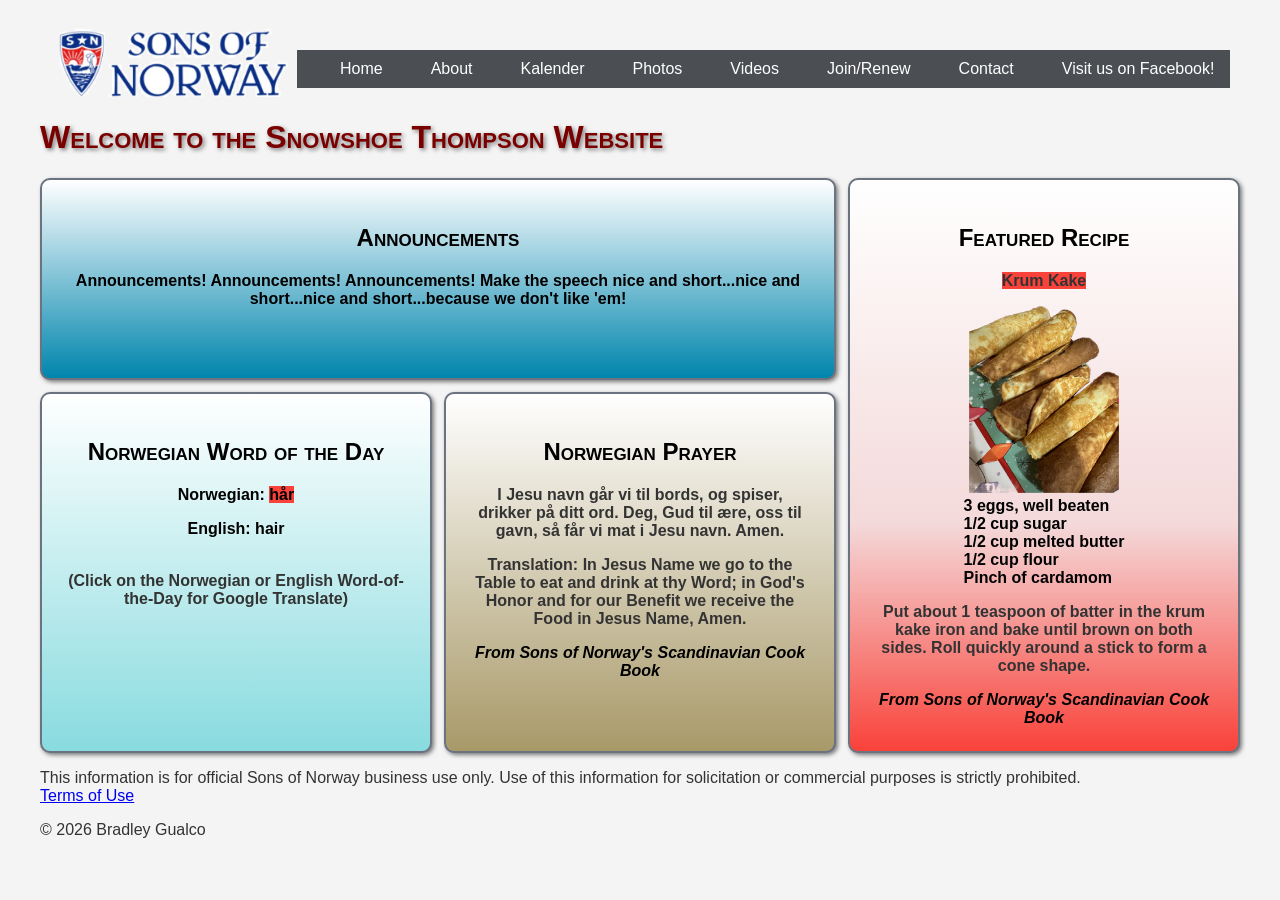
<file: index.html>
<!DOCTYPE html>

<html lang="en">

<head>

<meta charset="UTF-8">
<meta name="viewport" content="width=device-width, initial-scale=1.0">

<title>Home</title>
<link rel="stylesheet" href="styles.css">
<link rel="icon" type="image/x-icon" href="assets/favicon.ico">
</head>

<body>

<header class="nav-wrap">
	<button class="nav-toggle" aria-controls="nav-links" aria-expanded="false">&#9776</button>
<div class="logo">
<img src="assets/logo.jpg" alt="Logo">
</div>
<nav class="nav-links">
<a href="index.html">Home</a>
<a href="about.html">About</a>
<a href="assets/Kalender 2026.pdf">Kalender</a>
<a href="photos.html">Photos</a>
<a href="videos.html">Videos</a>
<a href="https://www.sofn.com/join_or_renew/">Join/Renew</a>
<a href="contact.html">Contact</a>
<a href="https://www.facebook.com/snowshoe.thompson.7?mibextid=wwXIfr&mibextid=wwXIfr">Visit us on Facebook!</a>

</nav>
</header>
<h1>Welcome to the Snowshoe Thompson Website</h1>

<div class="grid">
	<div class="cell merge-12"><h2>Announcements</h2>Announcements! Announcements! Announcements! Make the speech nice and short...nice and short...nice and short...because we don't like 'em!</div>
	
	<div class="cell"><h2>Norwegian Word of the Day</h2><p></p>Norwegian: <a id="wotd-norwegian-link" href="#" target="_blank" rel="noopener noreferrer"><p id="wotd-norwegian"></p></a><p></p>English: <a id="wotd-english-link" href="#" target="_blank" rel="noopener noreferrer"><p id="wotd-english"></p></a> 
	<br><br><p>(Click on the Norwegian or English Word-of-the-Day for Google Translate)</p>
	</div>
	<div class="cell prayer"><h2>Norwegian Prayer</h2><p>I Jesu navn g&aring;r vi til bords, og spiser, drikker p&aring; ditt ord. Deg, Gud til &aelig;re, oss til gavn, s&aring; f&aring;r vi mat i Jesu navn. Amen.
		<p>Translation: In Jesus Name we go to the Table to eat and drink at thy Word; in God's Honor and for our Benefit we receive the Food in Jesus Name, Amen.</p><cite>From Sons of Norway's Scandinavian Cook Book</cite>
	</div>

	<div class="cell merge-36"><h2>Featured Recipe</h2><p><span class="highlight">Krum Kake</span></p>
<img src="assets/krumkake.png" alt="Picture of Krum Kake" class="photo-sm"/>
<ul class="no-bullets">
	<li>3 eggs, well beaten</li>
	<li>1/2 cup sugar</li>
	<li>1/2 cup melted butter</li>
	<li>1/2 cup flour</li>
	<li>Pinch of cardamom</li>
</ul>
<p>Put about 1 teaspoon of batter in the krum kake iron and bake until brown on both sides. Roll quickly around a stick to form a cone shape.</p>
<cite>From Sons of Norway's Scandinavian Cook Book</cite>
</div>
	
</div>

<script src="script.js" defer></script>
</body>
<footer><p>This information is for official Sons of Norway business use only. Use of this information for solicitation or commercial purposes is strictly prohibited.<br> <a href="https://www.sofn.com/terms_of_use/" class="terms">Terms of Use</a></p><p>&#169 2026 Bradley Gualco </p></footer>
</html>
</file>
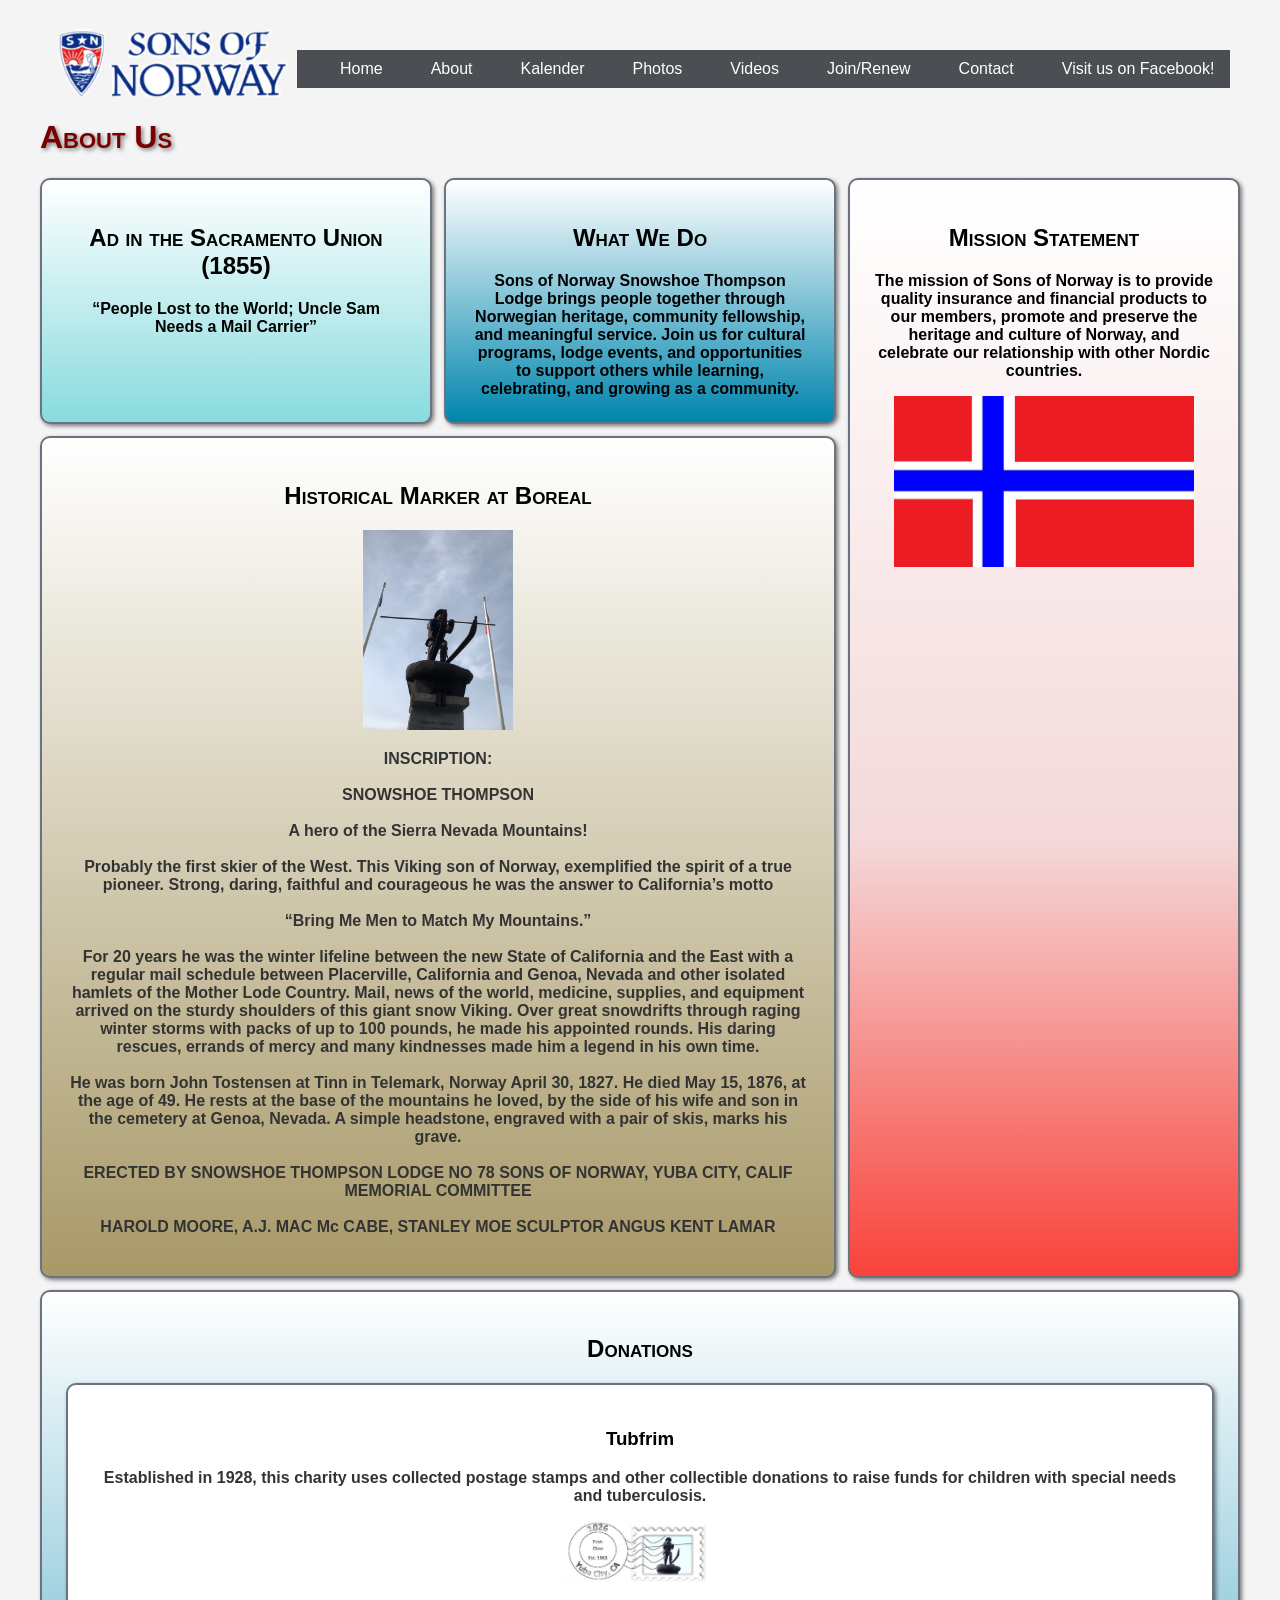
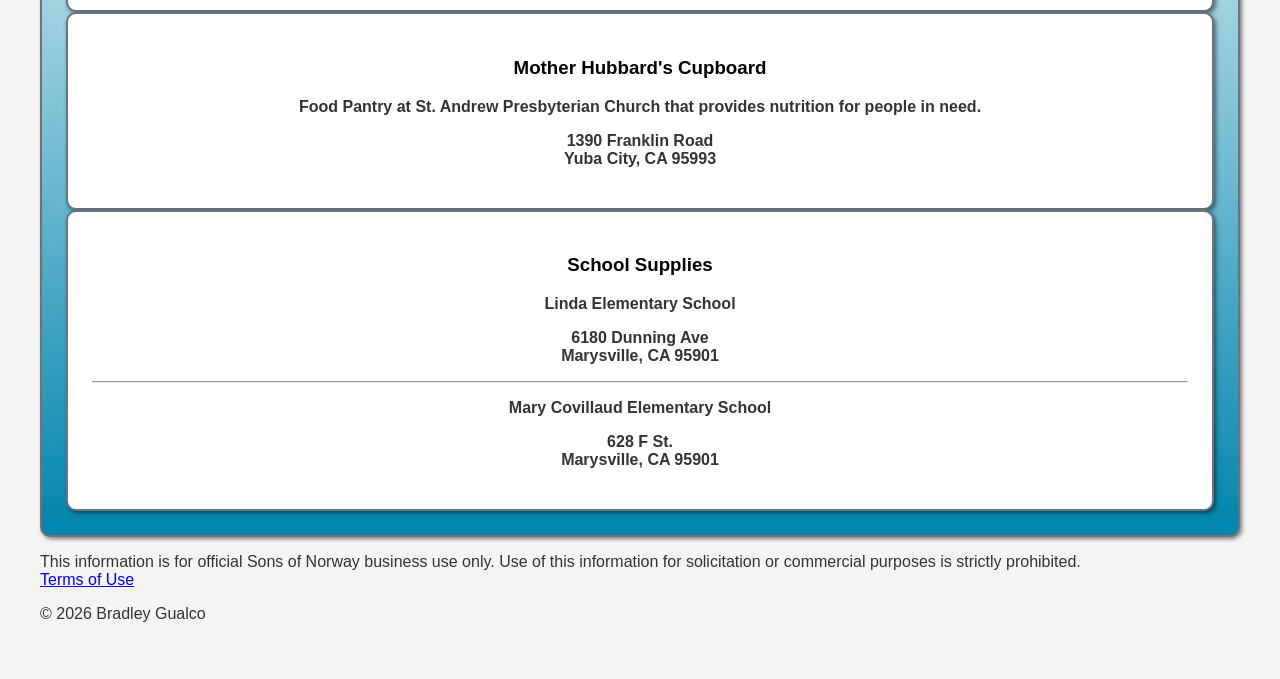
<file: about.html>
<!DOCTYPE html>

<html lang="en">

<head>

<meta charset="UTF-8">
<meta name="viewport" content="width=device-width, initial-scale=1.0">

<title>About</title>
<link rel="stylesheet" href="styles.css">
<link rel="icon" type="image/x-icon" href="assets/favicon.ico">
</head>

<body>

<header class="nav-wrap">
<div class="logo">
<img src="assets/logo.jpg" alt="Logo">
</div>
<button class="nav-toggle" aria-controls="nav-links" aria-expanded="false">&#9776</button>
<nav class="nav-links">
<a href="index.html">Home</a>
<a href="about.html">About</a>
<a href="assets/Kalender 2026.pdf">Kalender</a>
<a href="photos.html">Photos</a>
<a href="videos.html">Videos</a>
<a href="https://www.sofn.com/join_or_renew/">Join/Renew</a>
<a href="contact.html">Contact</a>
<a href="https://www.facebook.com/snowshoe.thompson.7?mibextid=wwXIfr&mibextid=wwXIfr">Visit us on Facebook!</a>

</nav>
</header>

<h1>About Us</h1>

<div class="grid">
	<div class="cell"><h2>Ad in the Sacramento Union (1855)</h2><q>People Lost to the World; Uncle Sam Needs a Mail Carrier</q><br>
	
	</div>
	
	<div class="cell cell-1"><h2>What We Do</h2>Sons of Norway Snowshoe Thompson Lodge brings people together through Norwegian heritage, community fellowship, and meaningful service. Join us for cultural programs, lodge events, and opportunities to support others while learning, celebrating, and growing as a community.</div>
	<div class="cell merge-36"><h2>Mission Statement</h2>The mission of Sons of Norway is to provide quality insurance and financial products to our members, promote and preserve the heritage and culture of Norway, and celebrate our relationship with other Nordic countries.
	<p></p>
	<img src="assets/flag.jpg" alt="Norwegian Flag" class="photo-lg">
	</div>

	<div class="cell merge-45"><h2>Historical Marker at Boreal</h2><img src="assets/ST_Statue.jpeg" alt="Picture of Snowshoe Thompson Statue at Boreal" class="photo-sm"/>
	<p><b>INSCRIPTION:</b> <br><br>SNOWSHOE THOMPSON<br>
<br>
A hero of the Sierra Nevada Mountains!<br><br>
Probably the first skier of the West. This Viking son of Norway, exemplified the spirit of a true pioneer. Strong, daring, faithful and courageous he was the answer to California’s motto 
<br><br><q>Bring Me Men to Match My Mountains.</q><br><br>
For 20 years he was the winter lifeline between the new State of California and the East with a regular mail schedule between Placerville, California and Genoa, Nevada and other isolated hamlets of the Mother Lode Country. Mail, news of the world, medicine, supplies, and equipment arrived on the sturdy shoulders of this giant snow Viking. Over great snowdrifts through raging winter storms with packs of up to 100 pounds, he made his appointed rounds. His daring rescues, errands of mercy and many kindnesses made him a legend in his own time. 
<br><br>He was born John Tostensen at Tinn in Telemark, Norway April 30, 1827. He died May 15, 1876, at the age of 49. He rests at the base of the mountains he loved, by the side of his wife and son in the cemetery at Genoa, Nevada. A simple headstone, engraved with a pair of skis, marks his grave.
<br><br>
ERECTED BY

SNOWSHOE THOMPSON LODGE NO 78

SONS OF NORWAY, YUBA CITY, CALIF MEMORIAL COMMITTEE
<br><br>
HAROLD MOORE, A.J. MAC Mc CABE, STANLEY MOE SCULPTOR

ANGUS KENT LAMAR

</p>
</div>	

	<div class="cell merge-row3"><h2>Donations</h2><p></p>
	<div class="cell inner-cell"><h3>Tubfrim</h3><p>Established in 1928, this charity uses collected postage stamps and other collectible donations to raise funds for children with special needs and tuberculosis.</p><img src="assets/stamp.jpg" alt="Picture of Cancelled Stamp" class="photo-sm">
	</div>
	<div class="cell inner-cell"><h3>Mother Hubbard's Cupboard</h3><p>Food Pantry at St. Andrew Presbyterian Church that provides nutrition for people in need.<p>1390 Franklin Road<br>Yuba City, CA 95993</p>
	</div>
	
	<div class="cell inner-cell"><h3>School Supplies</h3><p>Linda Elementary School</p><p>6180 Dunning Ave<br>Marysville, CA 95901</p><hr><p>Mary Covillaud Elementary School</p><p>628 F St.<br>Marysville, CA 95901</p></div>
	</div>
</div>
<script src="script.js" defer></script>
</body>
<footer><p>This information is for official Sons of Norway business use only. Use of this information for solicitation or commercial purposes is strictly prohibited.<br> <a href="https://www.sofn.com/terms_of_use/" class="terms">Terms of Use</a></p><p>&#169 2026 Bradley Gualco </p></footer>
</html>
</file>
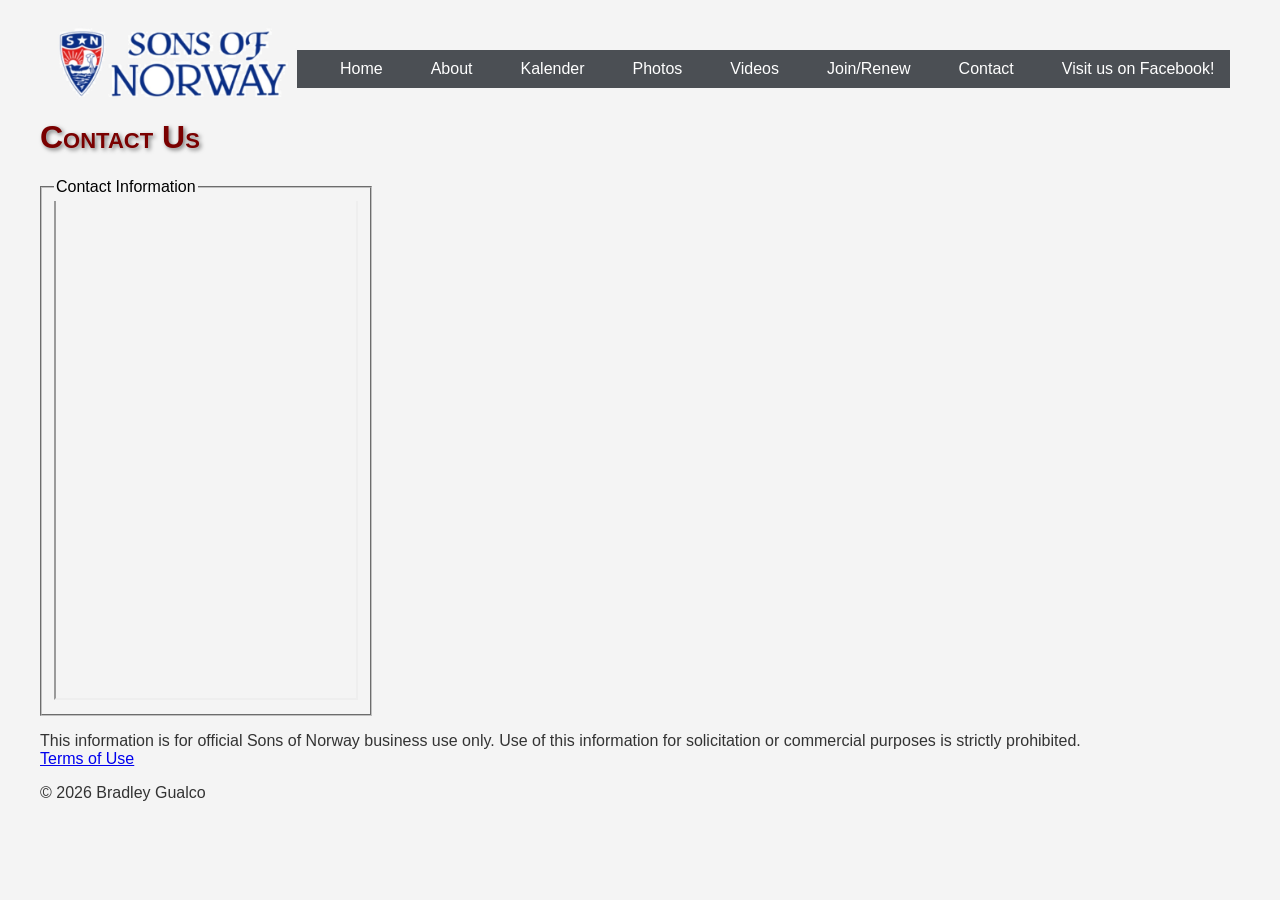
<file: contact.html>
<!DOCTYPE html>

<html lang="en">

<head>

<meta charset="UTF-8">
<meta name="viewport" content="width=device-width, initial-scale=1.0">

<title>Contact</title>
<link rel="stylesheet" href="styles.css">
<link rel="icon" type="image/x-icon" href="assets/favicon.ico">
</head>

<body>

<header class="nav-wrap">
<div class="logo">
<img src="assets/logo.jpg" alt="Logo">
</div>
<button class="nav-toggle" aria-controls="nav-links" aria-expanded="false">&#9776</button>
<nav class="nav-links">
<a href="index.html">Home</a>
<a href="about.html">About</a>
<a href="assets/Kalender 2026.pdf">Kalender</a>
<a href="photos.html">Photos</a>
<a href="videos.html">Videos</a>
<a href="https://www.sofn.com/join_or_renew/">Join/Renew</a>
<a href="contact.html">Contact</a>
<a href="https://www.facebook.com/snowshoe.thompson.7?mibextid=wwXIfr&mibextid=wwXIfr">Visit us on Facebook!</a>

</nav>
</header>
<h1>Contact Us</h1>

<!--
<fieldset>
<legend>Contact Information</legend>
<form>
<input type="text" id="name" placeholder="Name" name="name" required>
<br>
<input type="email" id="email" placeholder="Email" name="email" required>
<br>
<textarea id="message" placeholder="Your Message" name="message" rows="4" required></textarea>
<br>
<button type="submit">Submit</button>
</form>
</fieldset>
-->


<fieldset class="contact" style="width: 300px; margin: 0;">
<legend>Contact Information</legend>
<div style="overflow: hidden;">
<iframe src="https://snowshoethompsonlodge.wordpress.com/contact/" 
    style="width: auto; height: 875px; margin-top: -380px;" scrolling="no" ></iframe>
</div>
</fieldset>

<script src="script.js" defer></script>

</body>
<footer><p>This information is for official Sons of Norway business use only. Use of this information for solicitation or commercial purposes is strictly prohibited.<br> <a href="https://www.sofn.com/terms_of_use/" class="terms">Terms of Use</a></p><p>&#169 2026 Bradley Gualco</p></footer>
</html>
</file>
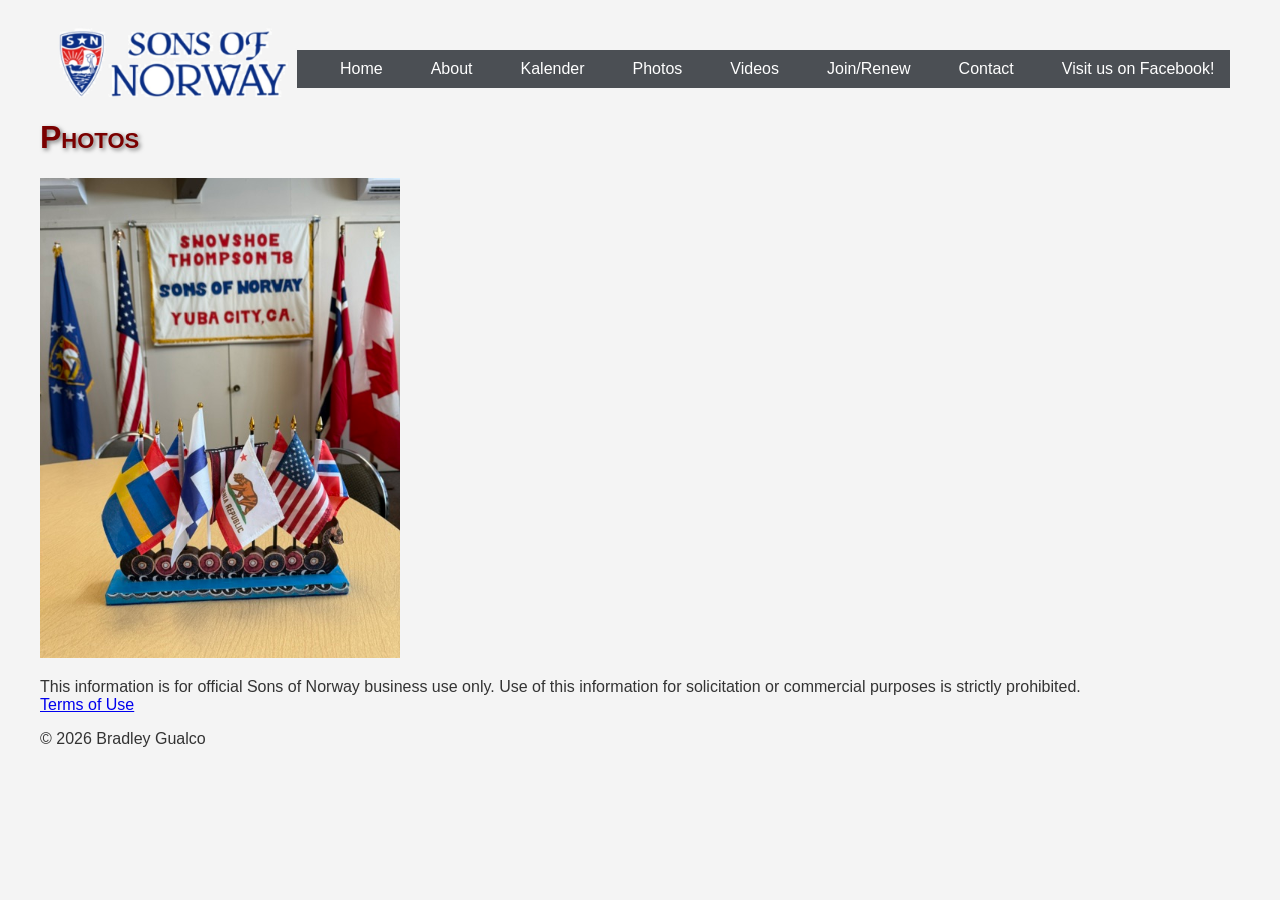
<file: photos.html>
<!DOCTYPE html>

<html lang="en">

<head>

<meta charset="UTF-8">
<meta name="viewport" content="width=device-width, initial-scale=1.0">

<title>Home</title>
<link rel="stylesheet" href="styles.css">
<link rel="icon" type="image/x-icon" href="assets/favicon.ico">
</head>

<body>

<header class="nav-wrap">
	<button class="nav-toggle" aria-controls="nav-links" aria-expanded="false">&#9776</button>
<div class="logo">
<img src="assets/logo.jpg" alt="Logo">
</div>
<nav class="nav-links">
<a href="index.html">Home</a>
<a href="about.html">About</a>
<a href="assets/Kalender 2026.pdf">Kalender</a>
<a href="photos.html">Photos</a>
<a href="videos.html">Videos</a>
<a href="https://www.sofn.com/join_or_renew/">Join/Renew</a>
<a href="contact.html">Contact</a>
<a href="https://www.facebook.com/snowshoe.thompson.7?mibextid=wwXIfr&mibextid=wwXIfr">Visit us on Facebook!</a>

</nav>
</header>
<h1>Photos</h1>
<img src="assets/eventPhotos/May2026_flags.JPG" alt="May 2026 meeting picture of flags and banner" class="photo-fit">

<script src="script.js" defer></script>
</body>
<footer><p>This information is for official Sons of Norway business use only. Use of this information for solicitation or commercial purposes is strictly prohibited.<br> <a href="https://www.sofn.com/terms_of_use/" class="terms">Terms of Use</a></p><p>&#169 2026 Bradley Gualco </p></footer>
</html>
</file>
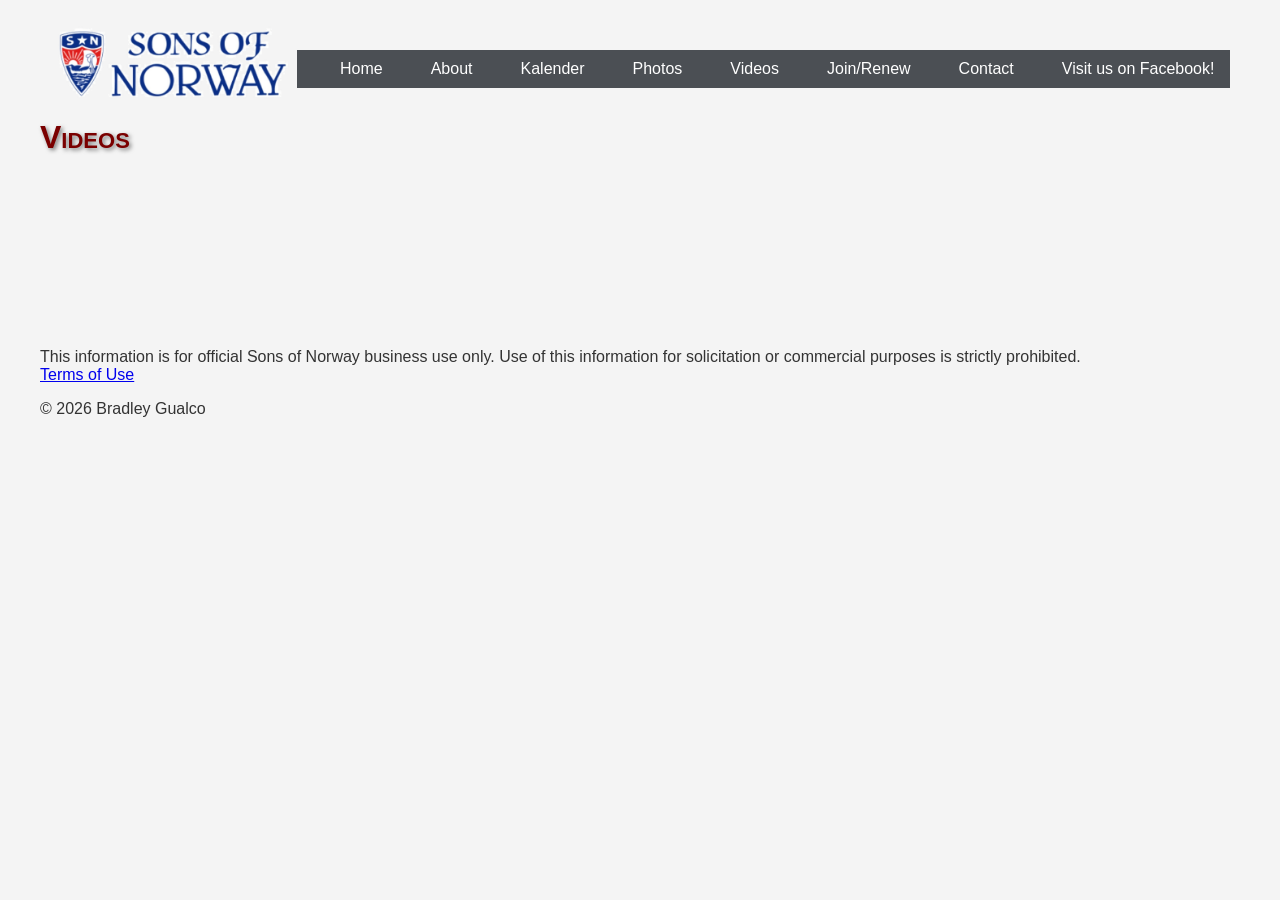
<file: videos.html>
<!DOCTYPE html>

<html lang="en">

<head>

<meta charset="UTF-8">
<meta name="viewport" content="width=device-width, initial-scale=1.0">

<title>Home</title>
<link rel="stylesheet" href="styles.css">
<link rel="icon" type="image/x-icon" href="assets/favicon.ico">
</head>

<body>

<header class="nav-wrap">
	<button class="nav-toggle" aria-controls="nav-links" aria-expanded="false">&#9776</button>
<div class="logo">
<img src="assets/logo.jpg" alt="Logo">
</div>
<nav class="nav-links">
<a href="index.html">Home</a>
<a href="about.html">About</a>
<a href="assets/Kalender 2026.pdf">Kalender</a>
<a href="photos.html">Photos</a>
<a href="videos.html">Videos</a>
<a href="https://www.sofn.com/join_or_renew/">Join/Renew</a>
<a href="contact.html">Contact</a>
<a href="https://www.facebook.com/snowshoe.thompson.7?mibextid=wwXIfr&mibextid=wwXIfr">Visit us on Facebook!</a>

</nav>
</header>
<h1>Videos</h1>
<iframe width="350" height="auto" src="https://www.youtube.com/embed/CjxstLeotFs?si=InigXyYBF0IkkUVU" title="YouTube video player" frameborder="0" allow="accelerometer; autoplay; clipboard-write; encrypted-media; gyroscope; picture-in-picture; web-share" referrerpolicy="strict-origin-when-cross-origin" allowfullscreen></iframe>

<iframe width="350" height="auto" src="https://www.youtube.com/embed/bVayKLIgNRQ?si=CQUx0cBEnBbrHQqk" title="YouTube video player" frameborder="0" allow="accelerometer; autoplay; clipboard-write; encrypted-media; gyroscope; picture-in-picture; web-share" referrerpolicy="strict-origin-when-cross-origin" allowfullscreen></iframe>
<script src="script.js" defer></script>
</body>
<footer><p>This information is for official Sons of Norway business use only. Use of this information for solicitation or commercial purposes is strictly prohibited.<br> <a href="https://www.sofn.com/terms_of_use/" class="terms">Terms of Use</a></p><p>&#169 2026 Bradley Gualco </p></footer>
</html>
</file>
<file: styles.css>
body {
font-family: Arial, sans-serif; margin: 20px;
padding: 20px;
background-color: #f4f4f4;
}

.nav-wrap {
	position: relative;
	padding: 10px;
}
nav {
background-color: #4b4f54;
padding: 10px;
}

nav a {
color: white; margin: 10px;
text-decoration: none;
}
nav a:hover {
outline: 2px solid #f9423a;
}

.nav-toggle {
	display: none;
}

.nav-links {
	margin: 0;
	padding: 0;
	display: flex;
	gap: 28px;
	padding-left: 280px;
}

.logo {
position: absolute;
left: 10px;
top: -18px;
z-index: 10;
}

.logo img {
height: 80px;
width: auto;
display: block;
}

h1 {
font-variant: small-caps;
color: #7A0000;
text-shadow: 2px 2px 4px rgba(0,0,0,0.5);
}

p {
color: #333;
font-size: 16px;
}

form {
background-color: white; padding: 15px;
border-radius: 5px;

}

input {
display: block;
}

.grid {
	display: grid;
	grid-template-columns: repeat(3, 1fr); /* 3 columns, space between */
	gap: 12px;
}

@media (max-width: 1200px) {
	h1 {
		text-align: center;
	}
	.nav-wrap {
		padding-bottom: 56px;
	}
	.logo {
		left: 50%;
		transform: translateX(-50%);
	}
	.grid {
		display: grid;
		grid-template-columns: 1fr !important;
		.merge-12, .merge-36, .merge-45, .cell, .cell-1, .cell-2, .prayer, .cell merge-12 {
			grid-column: 1 !important;
			grid-row: auto !important;
		}
	}
	.nav-toggle {
		display: inline-flex;
		color: #0085ad;
		align-items: center;
		position: absolute;
		top: 10px;
		right: 10px;
		font-size: 30px;
		background: transparent;
		border: 0;
		cursor: pointer;
	}
	.nav-toggle:hover {
		color: #f9423a;
	}
	.nav-links {
		display: none;
		position: absolute;
		top: 100%;
		left: 0;
		right: 0;
		padding: 12px;
		flex-direction: column;
		gap: 12px;
		background: #333;
	}
	.nav-wrap.open .nav-links {
		display: flex;
	}
	.nav-wrap.open .nav-toggle {
		color: #f9423a;
	}
	.nav-wrap:not(.open) .nav-toggle {
		color: #0085ad;
	}
	.contact {
		margin: 0 auto;
	}
	
}

.cell {
	background: #f3f4f6;
	border: 2px solid #6b7280;
	border-radius: 10px;
	padding: 24px;
	text-align: center;
	font-weight: 600;
	box-shadow: 2px 2px 4px rgba(0,0,0,0.5);
	background-image: linear-gradient(to top, #88dbdf 0%, white 100%);
}

.prayer {
	background-image: linear-gradient(to top, #a89968 0%, white 100%);
}

.merge-12 {
	background-image: linear-gradient(to top, #0085ad 0%, white 100%);
	grid-column: 1 / span 2;
	grid-row: 1;
}

.merge-36 {
	grid-column: 3;
	grid-row: 1 / span 2;
	background-image: linear-gradient(to top, #f9423a 0%, rgba(249,66,58,0.15) 40%, white 100%);
}

span.highlight {
	background: #f9423a;
}

ul.no-bullets {
	width: fit-content;
	list-style: none;
	padding: 0;
	margin: 0 auto;
	text-align: left;	
}

li{
	width: fit-content;
	text-align: left;
}

img.photo-sm {
	max-width: 150px;
	height: auto;
}

img.photo-lg {
	max-width: 300px;
	height: auto;
}

.cell-1 {
	background-image: linear-gradient(to top, #0085ad 0%, white 100%);
}

.cell-2 {
	background-image: linear-gradient(to top, #002855 0%, white 100%);
}

.merge-45 {
	grid-column: 1 / span 2;
	grid-row: 2;
	background-image: linear-gradient(to top, #a89968 0%, white 100%);
}

#wotd-norwegian-link {
	text-decoration: none;
	color: black;
	background-color: #f9423a;
}

#wotd-norwegian-link:hover {
	text-decoration: none;
	color: #f9423a;
	background-color: #a89968;
	font-size: large;
}

#wotd-english-link {
	text-decoration: none;
	color: black;
}

#wotd-english-link:hover {
	text-decoration: none;
	color: #f9423a;
	font-size: large;
}

.inner-cell {
	grid-column: 1 / span 3;
	grid-row: 1;
	background-color: white !important;
	background-size: cover;
	background-image: none;
}

.merge-row3 {
	background-image: linear-gradient(to top, #0085ad 0%, white 100%);
	grid-column: 1/ span 3;
	grid-row: 3;
}

a.terms:hover {
	color: #a89968;
}

img.photo-fit {
	max-width: 360px;
	height: auto;
}

h2 {
	font-variant: small-caps;
}
</file>
